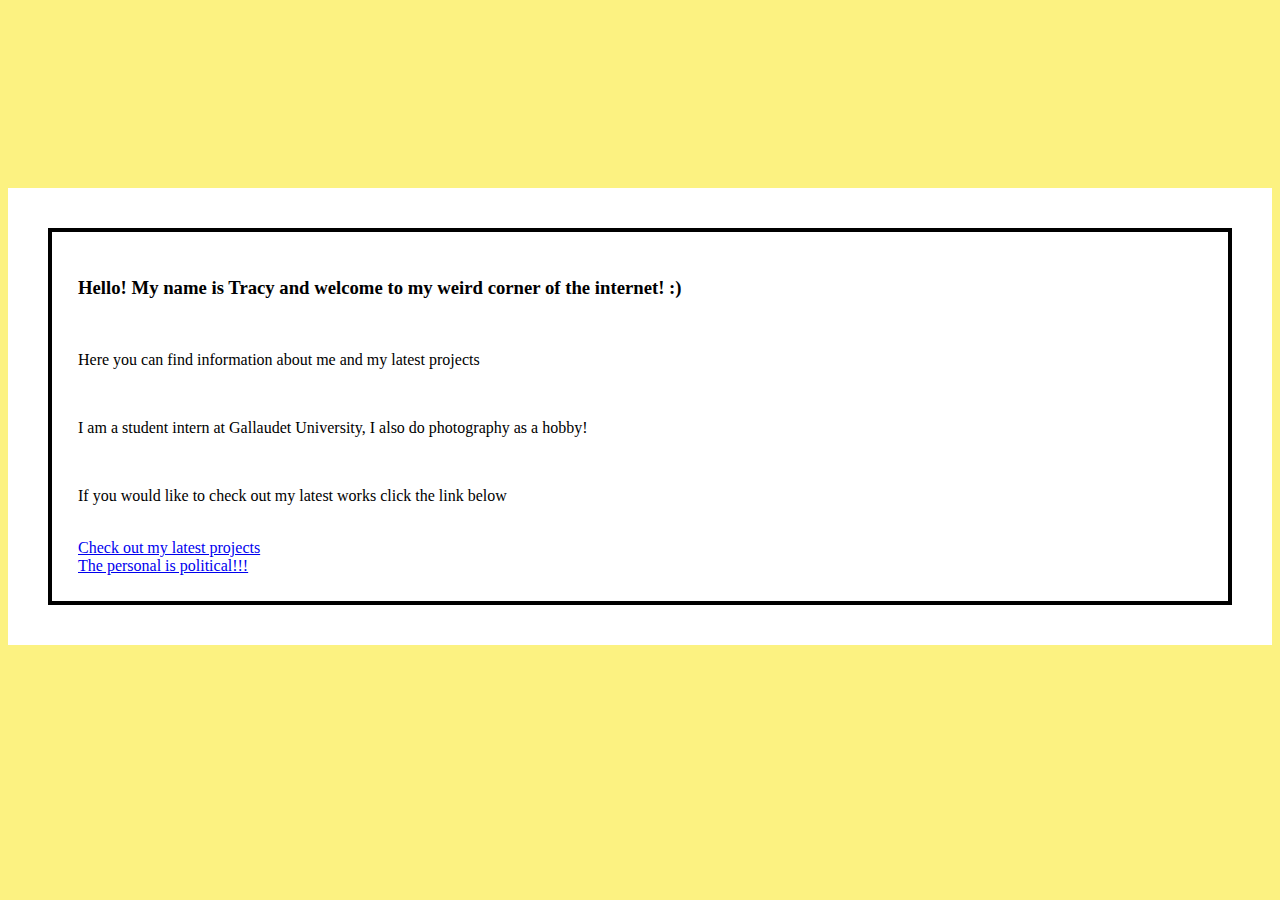
<file: index.html>
<title>Tracy's Weird Little Corner of the Internet</title>
<link rel="shortcut icon" href="https://raw.githubusercontent.com/SpaceyTracy/hobo-johnson/main/heck.ico">
<body style="background-color:#FCF281;">
<style>
body {
  background-image: url("https://raw.githubusercontent.com/SpaceyTracy/spaceytracy.github.io/main/nft_files/gayyy.png");
  background-repeat: repeat;
}
</style>
<br>
<br>
<br>
<br>
<br>
<br>
<br>
<br>
<br>
<br>
<div style="background-color:white;color:black;padding:40px;">
<div style="background-color:black;color:white;padding:4px;">
<div style="background-color:white;color:black;padding:26px;">
<h3 style="font-family:verdana;"> Hello! My name is Tracy and welcome to my weird corner of the internet! :) </h3>
<br>
<p style="font-family:verdana;"> Here you can find information about me and my latest projects </p>
<br>
<p style="font-family:verdana;"> I am a student intern at Gallaudet University, I also do photography as a hobby! </p>
<br>
<p style="font-family:verdana;"> If you would like to check out my latest works click the link below </p>
<br>
<a href="http://spaceytracy.github.io/projects">Check out my latest projects</a>
<br>
<a href="https://www.carolhanisch.org/CHwritings/PIP.html?fbclid=PAAaayn5klX9LOZHaGxgxI4956BJy4yymbQNbxnCSRr7WGp5OTxMozhdml3PY">The personal is political!!!</a>
</div>
</file>
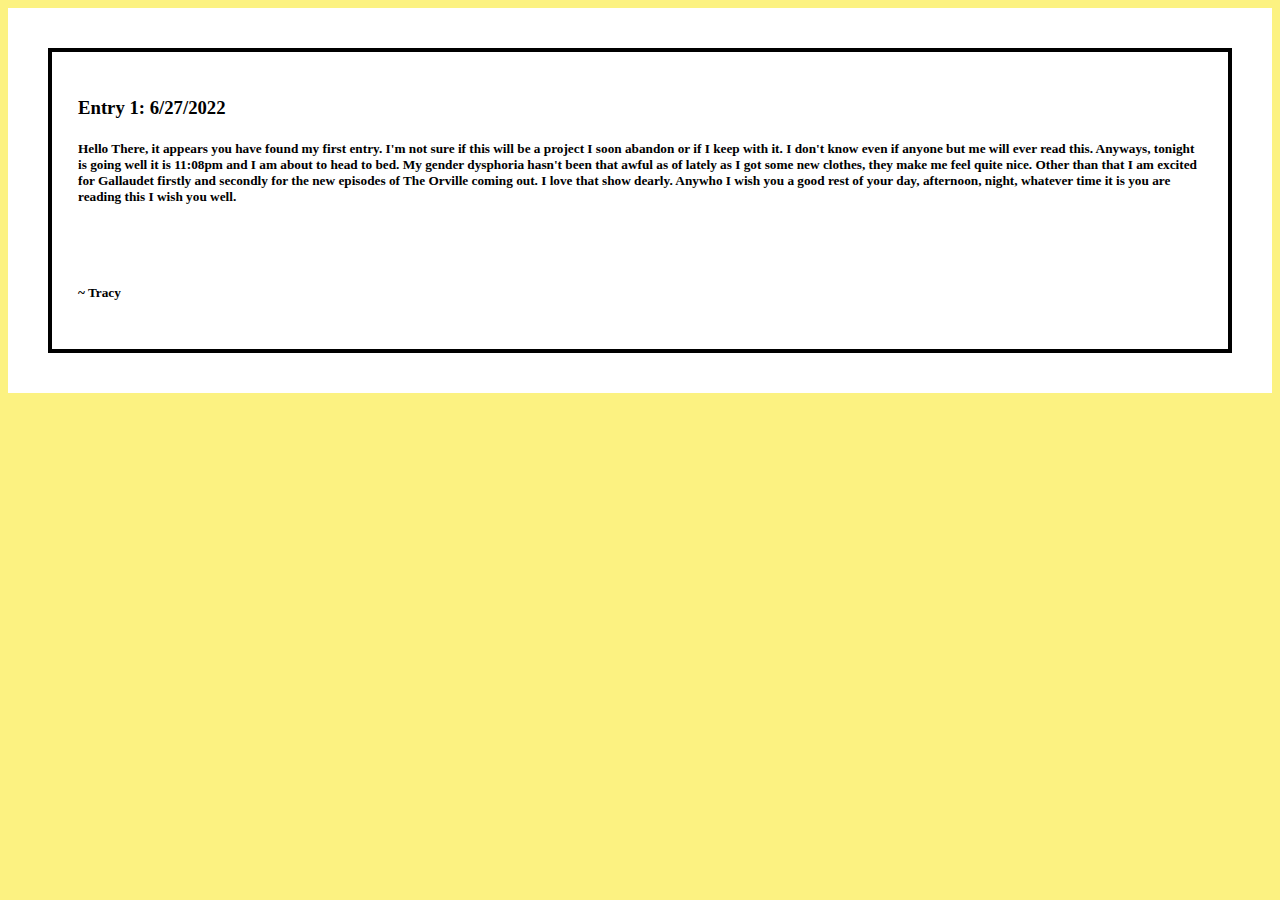
<file: midnight_thoughts.html>
<title>Midnight Thoughts of a Deaf Queer Queen</title>
<link rel="shortcut icon" href="https://raw.githubusercontent.com/SpaceyTracy/hobo-johnson/main/heck.ico">
<body style="background-color:#FCF281;">
<style>
body {
  background-image: url("https://raw.githubusercontent.com/SpaceyTracy/spaceytracy.github.io/main/nft_files/gayyy.png");
  background-repeat: repeat;
}
</style>
<div style="background-color:white;color:black;padding:40px;">
<div style="background-color:black;color:white;padding:4px;">
<div style="background-color:white;color:black;padding:26px;">
<h3 style="font-family:verdana;"> Entry 1: 6/27/2022</h3>
<h5 style="font-family:verdana;"> Hello There, it appears you have found my first entry. I'm not sure if this will be a project I soon abandon or if I keep with it. I don't know even if anyone but me will ever read this. Anyways, tonight is going well it is 11:08pm and I am about to head to bed. My gender dysphoria hasn't been that awful as of lately as I got some new clothes, they make me feel quite nice. Other than that I am excited for Gallaudet firstly and secondly for the new episodes of The Orville coming out. I love that show dearly. Anywho I wish you a good rest of your day, afternoon, night, whatever time it is you are reading this I wish you well.</h5>
<br>
<br>
<h5 style="font-family:verdana;"> ~ Tracy </h5>
</div>
</file>
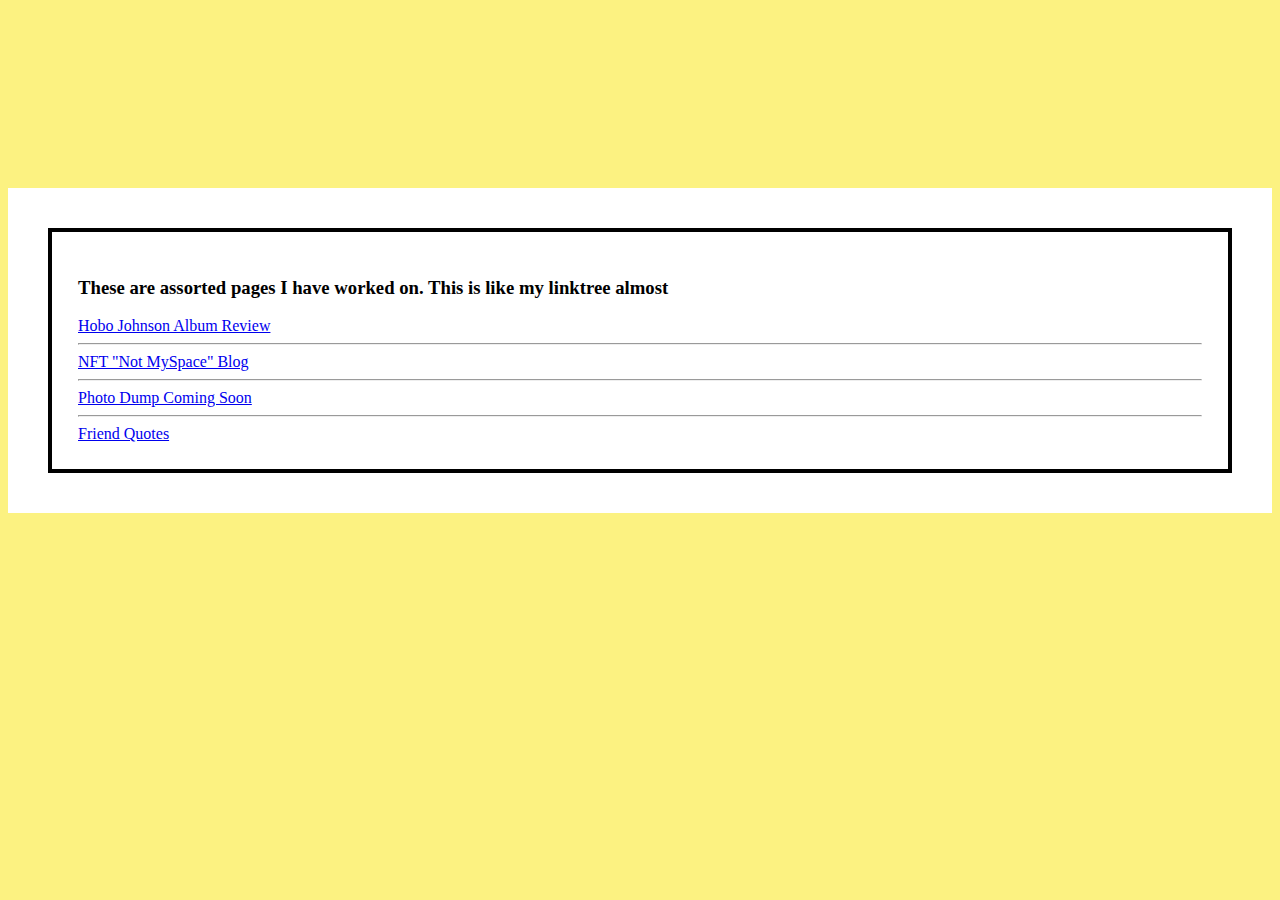
<file: projects.html>
<title>Projects</title>
<link rel="shortcut icon" href="https://raw.githubusercontent.com/SpaceyTracy/hobo-johnson/main/heck.ico">
<body style="background-color:#FCF281;">
<style>
body {
  background-image: url("https://raw.githubusercontent.com/SpaceyTracy/spaceytracy.github.io/main/nft_files/gayyy.png");
  background-repeat: repeat;
}
</style>
<br>
<br>
<br>
<br>
<br>
<br>
<br>
<br>
<br>
<br>
<div style="background-color:white;color:black;padding:40px;">
<div style="background-color:black;color:white;padding:4px;">
<div style="background-color:white;color:black;padding:26px;">
<h3 style="font-family:verdana;"> These are assorted pages I have worked on. This is like my linktree almost</h3>
<a href="http://SpaceyTracy.github.io/hobo-johnson">Hobo Johnson Album Review</a>
<hr class="rounded">
<a href="http://SpaceyTracy.github.io/nft">NFT "Not MySpace" Blog</a>
<hr class="rounded">
<a href="http://SpaceyTracy.github.io/photos">Photo Dump Coming Soon</a>
<hr class="rounded">
<a href="HTTP://SpaceyTracy.github.io/Quotes">Friend Quotes</a>
</div>
</file>
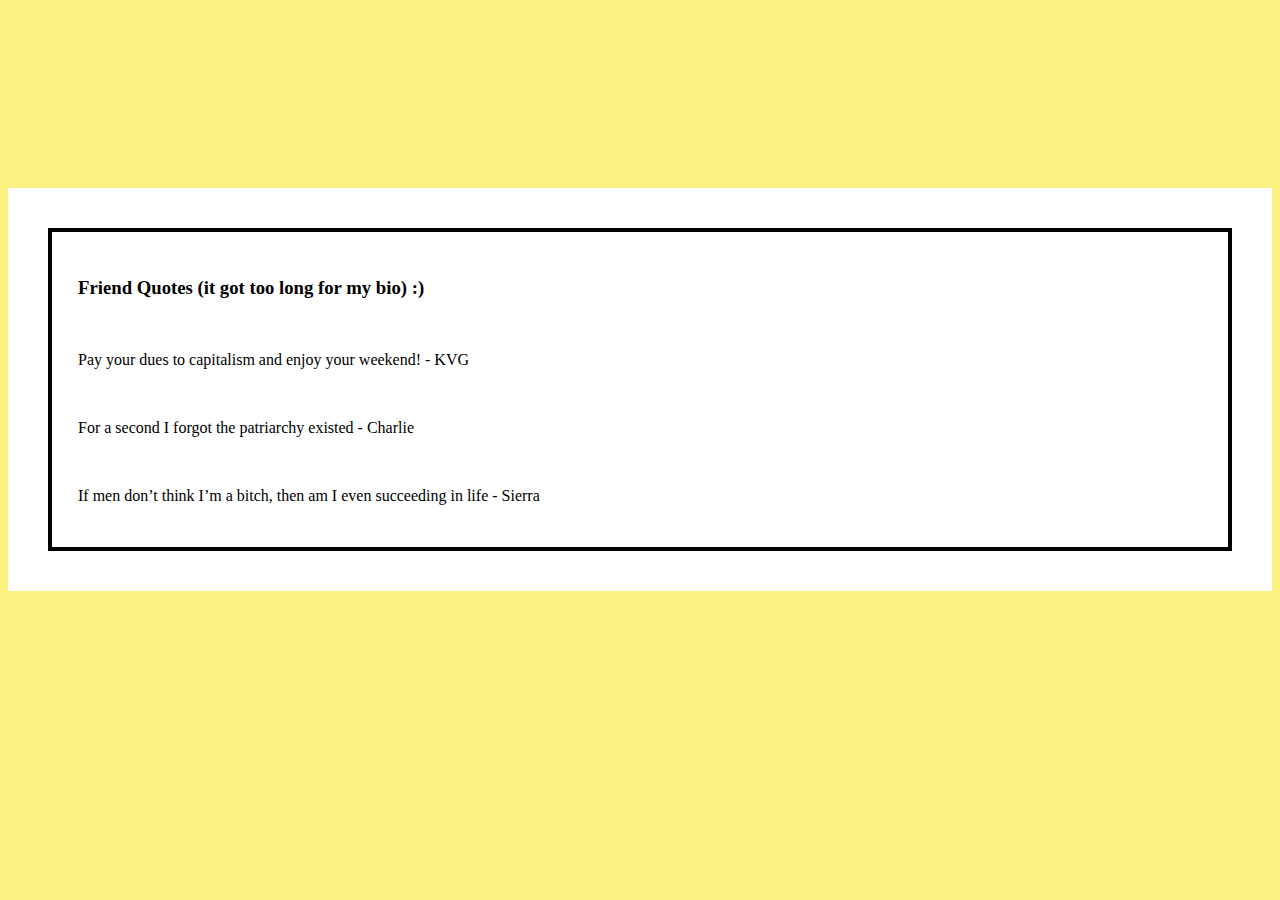
<file: Quotes.html>
﻿<title>Tracy’s Friend Quote Collection</title>
<link rel="shortcut icon" href="https://raw.githubusercontent.com/SpaceyTracy/hobo-johnson/main/heck.ico">
<body style="background-color:#FCF281;">
<style>
body {
  background-image: url("https://raw.githubusercontent.com/SpaceyTracy/spaceytracy.github.io/main/nft_files/gayyy.png");
  background-repeat: repeat;
}
</style>
<br>
<br>
<br>
<br>
<br>
<br>
<br>
<br>
<br>
<br>
<div style="background-color:white;color:black;padding:40px;">
<div style="background-color:black;color:white;padding:4px;">
<div style="background-color:white;color:black;padding:26px;">
<h3 style="font-family:verdana;">Friend Quotes (it got too long for my bio) :) </h3>
<br>
<p style="font-family:verdana;"> Pay your dues to capitalism and enjoy your weekend! - KVG</p>
<br>
<p style="font-family:verdana;"> For a second I forgot the patriarchy existed - Charlie</p>
<br> 
<p style="font-family:verdana;">If men don’t think I’m a bitch, then am I even succeeding in life - Sierra</p>
</div>
</file>
